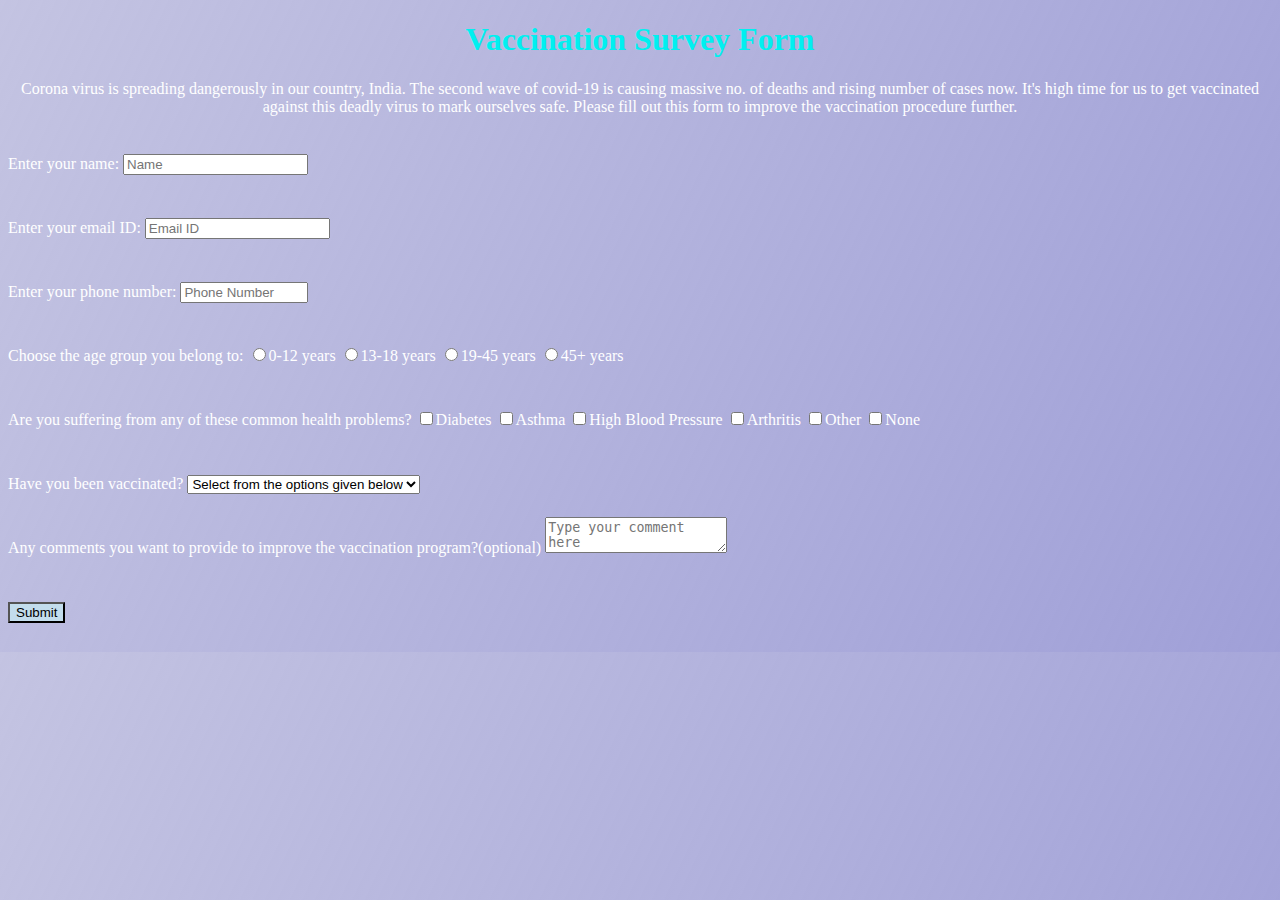
<file: index.html>
<!DOCTYPE html>
<html>
 <head>
    <title>Vaccination-Survey-Form</title>
    <link href="index.css" rel="stylesheet" type="text/css">
 </head>

 <main>
    <h1 id="title">Vaccination Survey Form</h1>
    <p id="description">Corona virus is spreading dangerously in our country, India. The second wave of covid-19 is causing massive no. of deaths and rising number of cases now. It's high time for us to get vaccinated against this deadly virus to mark ourselves safe. Please fill out this form to improve the vaccination procedure further.</p>
    <form id="survey-form">
      <div class="form-group">
        <label id="name-label" for="name">Enter your name:</label>
        <input type="text" name="name" id="name" placeholder="Name" required>
      </div>
      <div class="form-group">
        <label id="email-label" for="email">Enter your email ID:</label>
        <input type="email" name="email" id="email" placeholder="Email ID" required>
      </div>
      <div class="form-group">
        <label id="number-label" for="number">Enter your phone number:</label>
          <input id="number-label" type="number" name="number" placeholder="Phone Number" min="1000000000" max="10000000000" required>
      </div>
      <div class="form-group">
      <label for="age-group-label">Choose the age group you belong to:</label>
      <input id="age-group-label" type="radio" name="age-group"value="0-12 years age" required>0-12 years
      <input id="age-group-label" type="radio" name="age-group" value="13-18 years age" required>13-18 years
      <input id="age-group-label" type="radio" name="age-group" value="19-45 years age" required>19-45 years
      <input id="age-group-label" type="radio" name="age-group" value="45+ years age" required>45+ years
      </label>
      </div>
    <div class="form-group"><p1>Are you suffering from any of these common health problems?</p1>
      <label for="health-issues">
        <input id="health-issues" name="health" value="diabetes" type="checkbox">Diabetes
        <input id="health-issues" name="health" value="asthma" type="checkbox">Asthma
        <input id="health-issues" name="health" value="high-bp" type="checkbox">High Blood Pressure
        <input id="health-issues" name="health" value="arthritis" type="checkbox">Arthritis
        <input id="health-issues" name="health" value="other" type="checkbox">Other
        <input id="health-issues" name="health" value="none" type="checkbox">None
      </label>
      <div class="form-group">
        <p1>Have you been vaccinated?</p1>
          <select id="dropdown" name="yes-or-no" required>
            <option disabled selected value>Select from the options given below</option>
            <option value="yes">Yes</option>
            <option value="no">No</option>
            <option value="one-dose">One Dose only</option>
        </select>
      </div>
      <div class="form-group">
        <p1>Any comments you want to provide to improve the vaccination program?(optional)<p1>
          <textarea
                    id="comments" class="input-text-area" name="comment" placeholder="Type your comment here"></textarea>
          </div>
          <div class="from-group">
            <button type="submit" class="submit-button" id="submit">Submit</button>
          </div>
          </form>
 </main> 
</html>
</file>
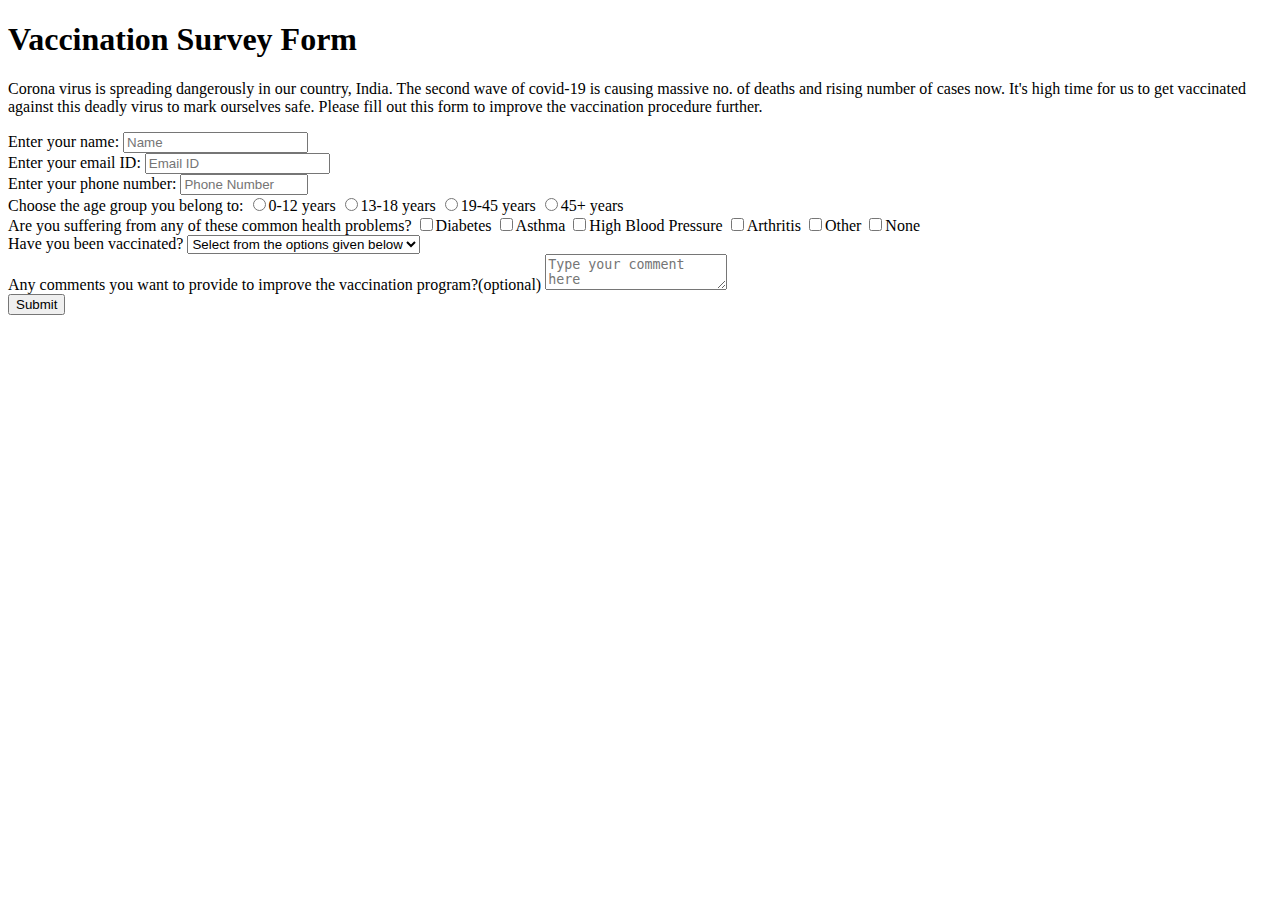
<file: HTML/index.html>
<!DOCTYPE html>
<html>
 <head>
    <title>Vaccination-Survey-Form</title>
    <link href="C:\Users\Aishwarya Karmakar\Documents\GitHub\Vaccination-Survey-Form\CSS\index.css" rel="stylesheet" type="text/css">
 </head>

 <main>
    <h1 id="title">Vaccination Survey Form</h1>
    <p id="description">Corona virus is spreading dangerously in our country, India. The second wave of covid-19 is causing massive no. of deaths and rising number of cases now. It's high time for us to get vaccinated against this deadly virus to mark ourselves safe. Please fill out this form to improve the vaccination procedure further.</p>
    <form id="survey-form">
      <div class="form-group">
        <label id="name-label" for="name">Enter your name:</label>
        <input type="text" name="name" id="name" placeholder="Name" required>
      </div>
      <div class="form-group">
        <label id="email-label" for="email">Enter your email ID:</label>
        <input type="email" name="email" id="email" placeholder="Email ID" required>
      </div>
      <div class="form-group">
        <label id="number-label" for="number">Enter your phone number:</label>
          <input id="number-label" type="number" name="number" placeholder="Phone Number" min="1000000000" max="10000000000" required>
      </div>
      <div class="form-group">
      <label for="age-group-label">Choose the age group you belong to:</label>
      <input id="age-group-label" type="radio" name="age-group"value="0-12 years age" required>0-12 years
      <input id="age-group-label" type="radio" name="age-group" value="13-18 years age" required>13-18 years
      <input id="age-group-label" type="radio" name="age-group" value="19-45 years age" required>19-45 years
      <input id="age-group-label" type="radio" name="age-group" value="45+ years age" required>45+ years
      </label>
      </div>
    <div class="form-group"><p1>Are you suffering from any of these common health problems?</p1>
      <label for="health-issues">
        <input id="health-issues" name="health" value="diabetes" type="checkbox">Diabetes
        <input id="health-issues" name="health" value="asthma" type="checkbox">Asthma
        <input id="health-issues" name="health" value="high-bp" type="checkbox">High Blood Pressure
        <input id="health-issues" name="health" value="arthritis" type="checkbox">Arthritis
        <input id="health-issues" name="health" value="other" type="checkbox">Other
        <input id="health-issues" name="health" value="none" type="checkbox">None
      </label>
      <div class="form-group">
        <p1>Have you been vaccinated?</p1>
          <select id="dropdown" name="yes-or-no" required>
            <option disabled selected value>Select from the options given below</option>
            <option value="yes">Yes</option>
            <option value="no">No</option>
            <option value="one-dose">One Dose only</option>
        </select>
      </div>
      <div class="form-group">
        <p1>Any comments you want to provide to improve the vaccination program?(optional)<p1>
          <textarea
                    id="comments" class="input-text-area" name="comment" placeholder="Type your comment here"></textarea>
          </div>
          <div class="from-group">
            <button type="submit" class="submit-button" id="submit">Submit</button>
          </div>
          </form>
 </main> 
</html>
</file>
<file: index.css>
h1{
    text-align: center;
    color: #00F0F0;  
  }
  p{
    text-align: center;
    color: white;
    font-style: bold;
  }
  div{
    line-height: 4;
  }
  body{
    background-image: linear-gradient(
        115deg,
        rgba(58, 58, 158, 0.3),
        rgba(136, 136, 206, 0.8)
      ), url(https://www.schroders.com/en/sysglobalassets/digital/insights/2021/04-april-2021/whos-making-money-from-covid-19-vaccines/vaccine-vials.jpg);
  }
  p1{
    color: white;
  }
  div{
    color: white;
  }

  button {
    background-color:rgba(196, 225, 238, 0.877);
    font-size: 200;
    font-style: bold;
  }
</file>
